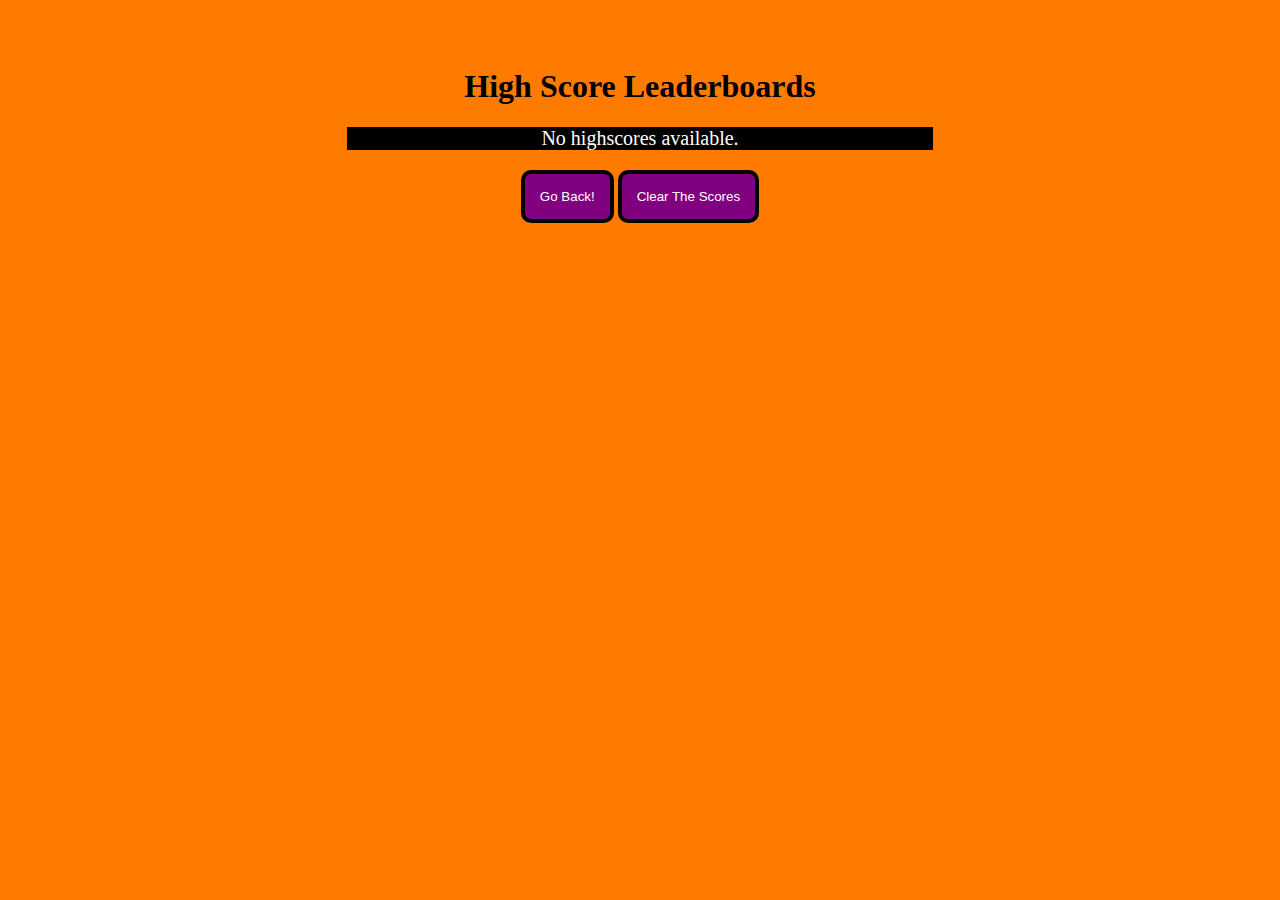
<file: highscorespage.html>
<DOCTYPE html>		
 <html lang="en">
<head>
    <meta charset="UTF-8">
    <meta name="viewport" content="width=device-width, initial-scale=1.0">
    <link href="./assets/css/highscorespage.css" rel="stylesheet" type="text/css">
    <title>High-Scores-Page</title>
</head>

<body>
    <main>
    <h1>High Score Leaderboards</h1>
    <div id="HighScores"></div>
    <a href="index.html"><button id="back">Go Back!</button></a>
    <button id="clear">Clear The Scores</button>
    </main>
    <script src="./assets/scripts/highscorespage.js"></script>
</body>
</html>
</file>
<file: assets/css/highscorespage.css>
* {
    box-sizing: border-box;
}

html {
    background-color: rgb(255, 123, 0);
}

main {
    width: 600px;
    margin: 0 auto;
    margin-top: 40px;
    padding: 5pt;
    text-align: center;
}

#HighScores {
    background-color: rgb(0, 0, 0);
    color: white;
    font-size: 20px;
    margin-bottom: 20px;
}

.highscoreBackground li {
    background-color: rgb(161, 17, 161);
    font-size: 35px;
    border: 3px solid black;
    margin-bottom: 5px;
}
#back {
    background-color: purple;
    color: white;
    padding: 15px 15px;
    border: 4px solid black;
    border-radius: 10px;
}

#clear {
    background-color: purple;
    color: white;
    padding: 15px 15px;
    border: 4px solid black;
    border-radius: 10px;
}
</file>
